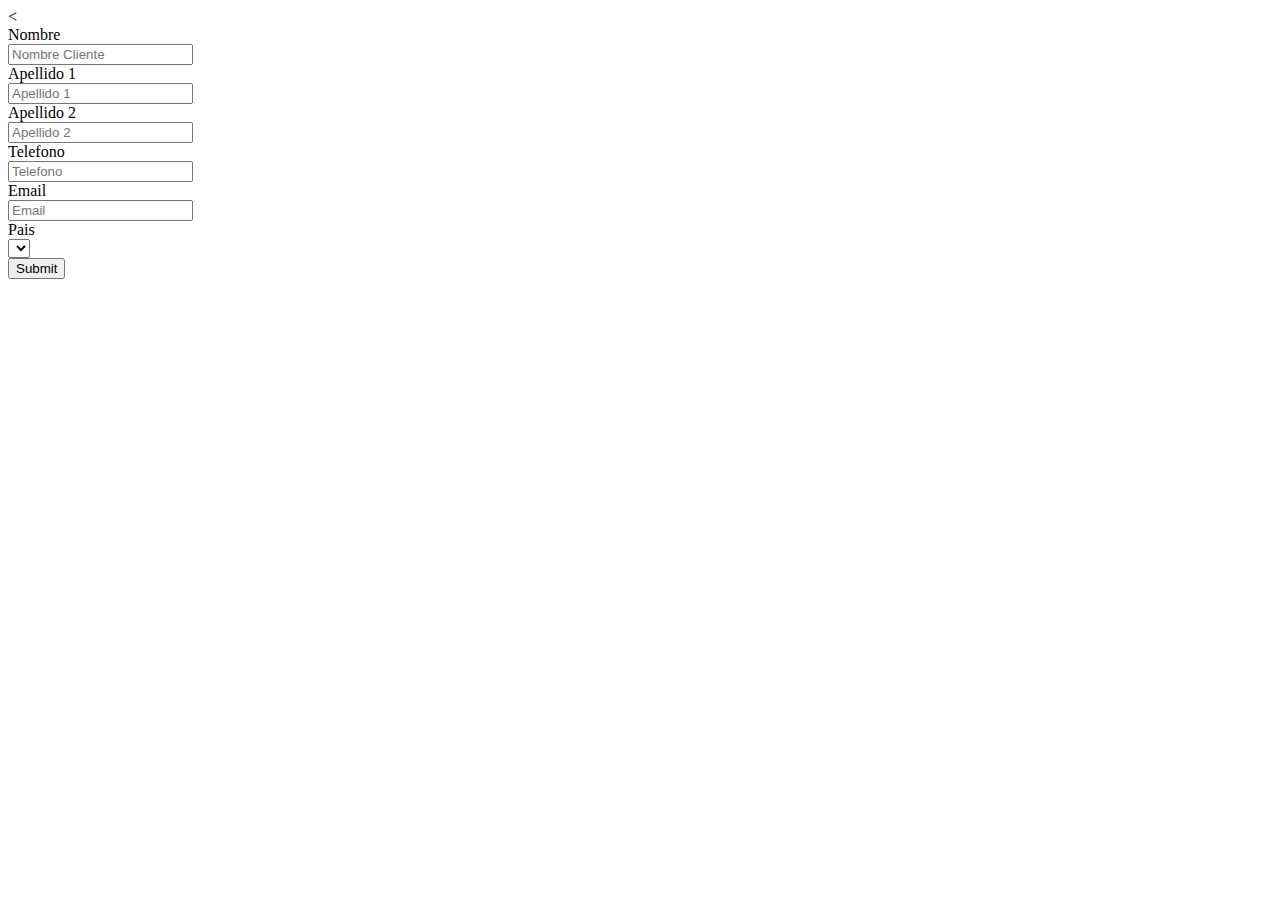
<file: src/main/resources/templates/crear.html>
<<html xmlns:th="http://www.thymeleaf.org">
    <head>
        <title>TODO supply a title</title>
        <meta charset="UTF-8">
        <meta name="viewport" content="width=device-width, initial-scale=1.0">
        <link href="https://cdn.jsdelivr.net/npm/bootstrap@5.2.0-beta1/dist/css/bootstrap.min.css" rel="stylesheet" integrity="sha384-0evHe/X+R7YkIZDRvuzKMRqM+OrBnVFBL6DOitfPri4tjfHxaWutUpFmBp4vmVor" crossorigin="anonymous">
        <script src="https://cdn.jsdelivr.net/npm/bootstrap@5.2.0-beta1/dist/js/bootstrap.bundle.min.js" integrity="sha384-pprn3073KE6tl6bjs2QrFaJGz5/SUsLqktiwsUTF55Jfv3qYSDhgCecCxMW52nD2" crossorigin="anonymous"></script>

    </head>
    <body>
        <div class="container">

            <div class="card-header bg-black text-white"> </div>
            <div class="card-body">

                <!-------------------Esto es un Formulario--------------- -->
                <div class="container">
                    <form th:object = "${persona}"
                          th:action="@{/save}"
                          method="POST">

                        <!--------------------------- -->
                        <div class="form-group mb-3 row">

                        </div>

                        <!---------------------------------------------------------------------------------------------------------------------------- -->
                        <input type="hidden" th:field="*{id}">
                        <div class="form-group mb-3 row">
                            <label class="col-md-2 col-form-label" for="nombre">Nombre</label>
                            <div class="col-sm-10">
                                <input type="text" class="form-control form-control-sm col-md-6" th:field="*{nombre}" placeholder= "Nombre Cliente" id="nombres" aria-describedby="emailHelp">
                            </div>
                        </div>

                        <!---------------------------------------------------------------------------------------------------------------------------- -->
                        <div class="form-group mb-3 row">
                            <label class="form-control-sm col-md-2 col-form-label" for="apellido1">Apellido 1</label>
                            <div class="col-sm-10">
                                <input type="text" th:field="*{apellido1}" class="form-control form-control-sm col-md-6" placeholder= "Apellido 1" id="apellido1" aria-describedby="emailHelp">
                            </div>
                        </div>

                        <!---------------------------------------------------------------------------------------------------------------------------- -->
                        <div class="form-group mb-3 row">
                            <label class="form-control-sm col-form-label col-md-2" for="apellido2">Apellido 2</label>
                            <div class="col-sm-10">
                                <input type="text" th:field="*{apellido2}" class="form-control form-control-sm col-md-6" placeholder= "Apellido 2" id="apellido2" aria-describedby="emailHelp">
                            </div>
                        </div>

                        <!---------------------------------------------------------------------------------------------------------------------------- -->
                        <div class="form-group mb-3 row">
                            <label class="form-control-sm col-form-label col-md-2" for="telefono">Telefono</label>
                            <div class="col-sm-10">
                                <input type="text" th:field="*{telefono}" class="form-control form-control-sm col-md-6" placeholder= "Telefono" id="telefono" aria-describedby="emailHelp">
                            </div>
                        </div>

                        <!---------------------------------------------------------------------------------------------------------------------------- -->
                        <div class="form-group mb-3 row">
                            <label class="form-control-sm col-form-label col-md-2" for="email">Email</label>
                            <div class="col-sm-10">
                                <input type="text" th:field="*{email}" class="form-control form-control-sm col-md-6" placeholder= "Email" id="email" aria-describedby="emailHelp">
                            </div>
                        </div>

                        <!---------------------------------------------------------------------------------------------------------------------------- -->
                        <div class="form-group mb-3 row">
                            <label class="form-control-sm col-form-label col-md-2" for="paises">Pais</label>
                            <div class="col-sm-10">
                                <select th:field="*{pais}" class="form-control form-control-sm col-md-6" id="pais" aria-describedby="emailHelp">
                                    <option th:each="x:${paises}"
                                            th:value="${x.id}"
                                            th:text="${x.pais}"/>
                                </select>
                            </div>
                        </div>
                        
                        <!--------------------------------------------------------------------------- -->
                        <div class="d-grid gap-2 col-6 mx-auto">
                            <button class="btn btn-primary" value="Guardar" type="submit">Submit</button>
                        </div>
                        <!--------------------------------------------------------------------------- -->
                        
                    </form>
                </div>
            </div>
        </div>
    </body>
</html>
</file>
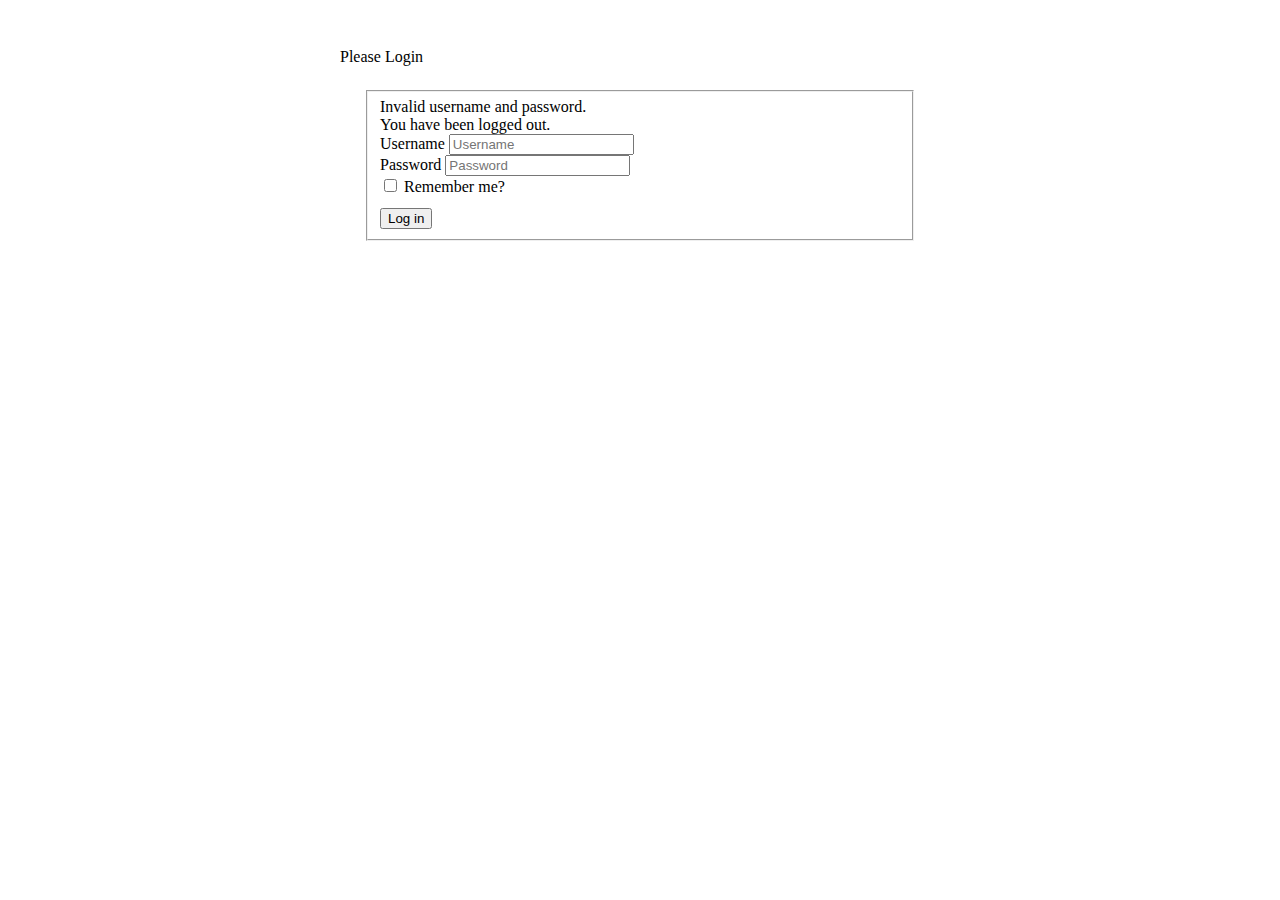
<file: src/main/resources/templates/login.html>
<html xmlns:th="http://www.thymeleaf.org">
    <head th:replace="plantilla/template :: head"></head>
    <body>
        <div class="container">
            <div style="width:600px;margin-left: auto;margin-right: auto;margin-top:24px;padding: 24px;">
                <div class="card">
                    
                    <div class="card-header">
                        <i class="fa fa-user"></i>Please Login
                    </div>
                    <div class="card-block"style="padding:24px;">
                        <form name="f" th:action="@{/login}" method="post">
                            <fieldset>
                                <!-- Thymeleaf+Spring Security error display -->
                                <div th:if="${param.error}"class="alert alert-danger">
                                    Invalid username and password.
                                </div>

                                <div th:if="${param.logout}"class="alert alert-success">
                                    You have been logged out.
                                </div>

                                <!-- Login Controls -->
                                <div class="form-group">
                                    <label for="txtUsername">Username</label>
                                    <input type="text" class="form-control" id="username" name="username"
                                           placeholder="Username">   
                                </div>

                                <div class="form-group">
                                    <label for="txtPassword">Password</label>
                                    <input type="password" class="form-control" id="password" name="password"
                                           placeholder ="Password">
                                </div>

                                <div class="form-check">
                                    <input type="checkbox"class="form-check-input"id="checkRememberMe"name="checkRememberMe">
                                    <label class="form-check-label"for="checkRememberMe">Remember me?</label>
                                </div>

                                <!-- Login Button -->
                                <div class="form-actions"style="margin-top: 12px;">
                                    <button type="submit"class="btn btn-success">Log in</button>
                                </div>
                            </fieldset>
                        </form>
                    </div>
                </div>
            </div>
        </div>
    </body>
</html>
</file>
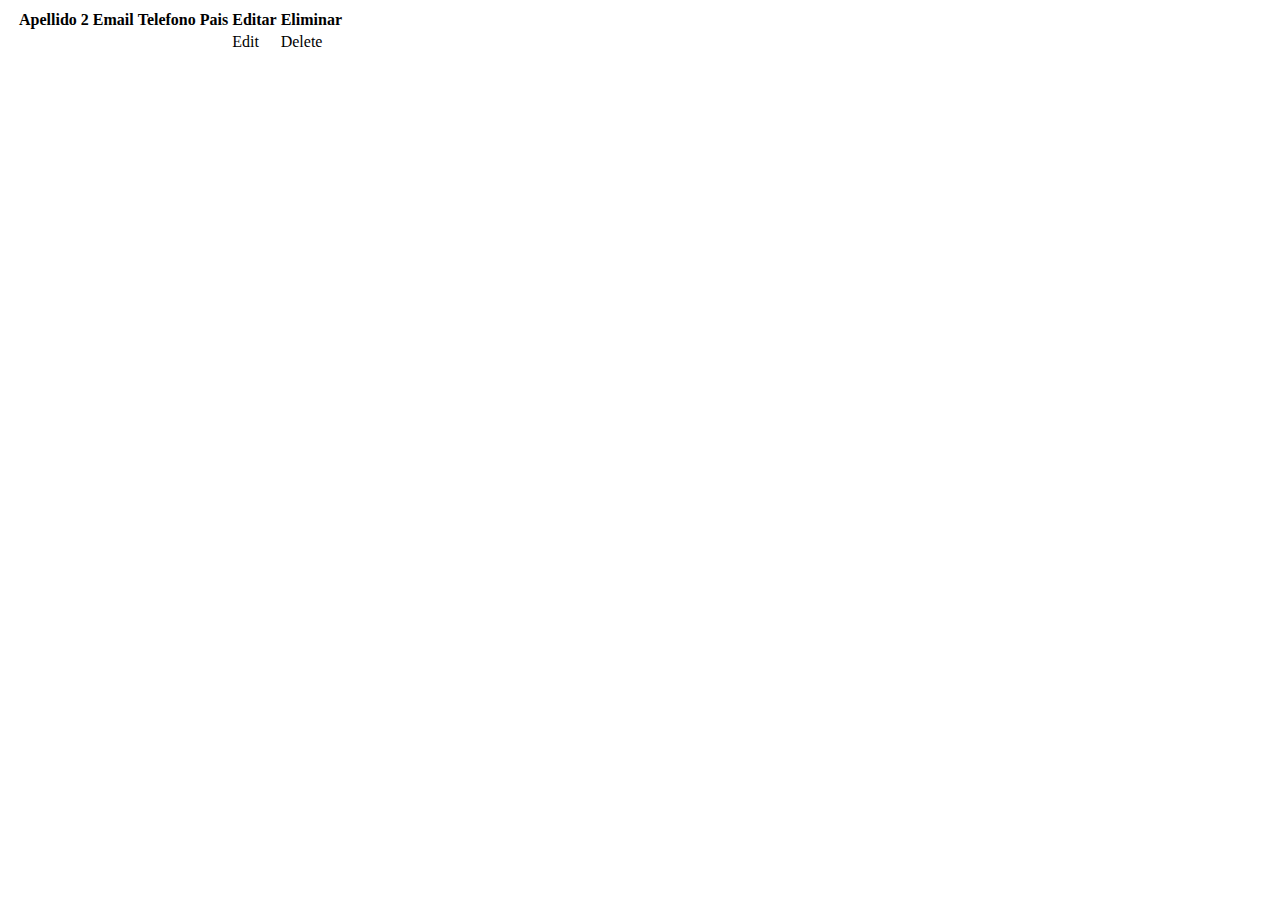
<file: src/main/resources/templates/personas.html>
<html xmlns:th="http://www.thymeleaf.org">
    <html xmlns:th="http://www.thymeleaf.org"
          xmlns:sec="http://thymeleaft.org/extras/spring-security">
        
        <head th:replace= "plantilla/template::head"></head>
        <body>
            <header th:replace= "plantilla/template::header"></header>
            <h1 th:text="${titulo}"></h1>
            <h1 th:text="#{cliente.nombre}"></h1>
            
            <span sec:authentication="name"></span>
            <span sec:authentication="principal.authorities"></span>
            
            <table class="table table-dark table-striped">
                <thead class="thead-dark">
                    <tr>
                        <th scope="col" th:text = "#{cliente.nombre}"></th>
                        <th scope="col" th:text = "#{cliente.apellidos}"></th>
                        <th scope="col">Apellido 2</th>
                        <th scope="col">Email</th>
                        <th scope="col">Telefono</th>
                        <th scope="col">Pais</th>
                        <th scope="col">Editar</th>
                        <th scope="col">Eliminar</th>
                    </tr>
                </thead>
                <tbody>
                <th:block th:each="user : ${personas}">
                    <td th:text="${user.getNombre}"></td>
                    <td th:text="${user.getApellido1}"></td>
                    <td th:text="${user.getApellido2}"></td>
                    <td th:text="${user.getEmail}"></td>
                    <td th:text="${user.getTelefono}"></td>
                    <td th:text="${user.getPais.getPais}">
                    <td>
                        <a th:href="@{/editPersona/{id}(id=${user.getId})}">Edit</a>
                    </td>
                    <td>
                        <a th:href="@{/delete/{id}(id=${user.getId})}">Delete</a>
                    </td>

                    </tr>
                </th:block>
            </tbody>
        </table>
            <footer th:replace= "plantilla/template::footer"></footer>
    </body>
</html>
</file>
